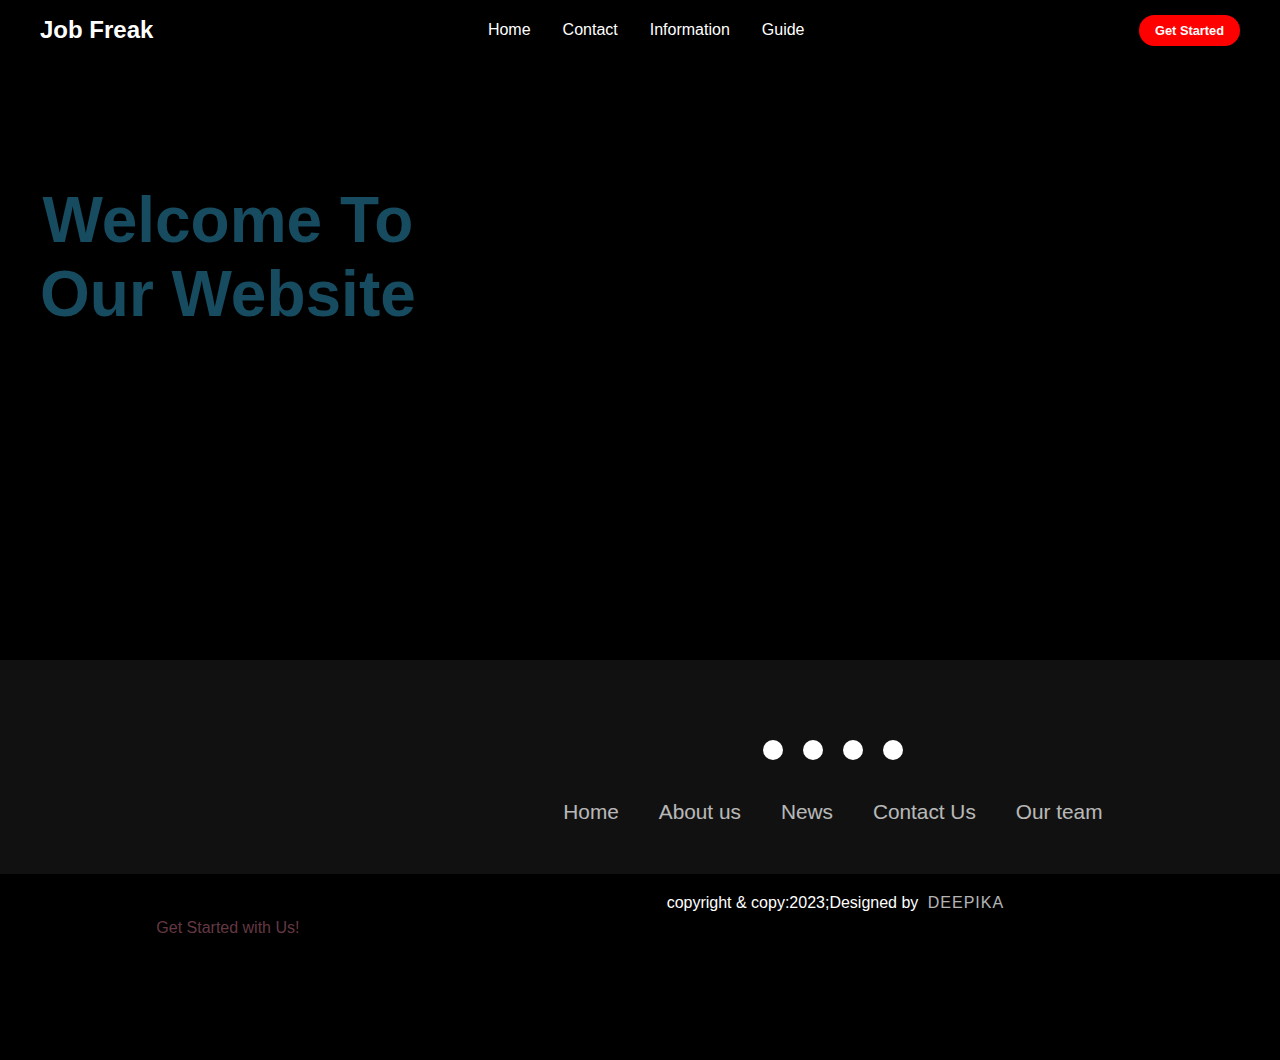
<file: index.html>
<!DOCTYPE html>
<html lang="en">
    <head>
        <meta charset="utf-8" />
        <meta http-equiv="X-UA-compatible" content="IE=edge"/>
        <meta name="viewport" content="width=device-width,initial-scale=1.0" />
        <link rel="stylesheet" href="index.css" />
        <title>Demo page</title>
        <link rel="stylesheet" href="https://cdnjs.cloudflare.com/ajax/libs/font-awesome/6.4.0/css/all.min.css" integrity="sha512-iecdLmaskl7CVkqkXNQ/ZH/XLlvWZOJyj7Yy7tcenmpD1ypASozpmT/E0iPtmFIB46ZmdtAc9eNBvH0H/ZpiBw==" crossorigin="anonymous" referrerpolicy="no-referrer" />
    </head>
    <body>
        <header>
            <div class="navbar">
                <div class="logo"><a href="#">Job Freak</a></div>
                <ul class="links">
                    <li> <a href="index.html">Home</a></li>
                    <li> <a href="contact.html">Contact</a></li>
                    <li> <a href="information">Information</a></li>
                    <li> <a href="guide">Guide</a></li>
                </ul>
                <a href="#" class="action_btn">Get Started</a>
                <div class="toggle_btn">
                  <div class="toggle_btn">
                    <i class="fa-solid fa-bars"></i>
                 </div>
                </div>            
            </div>
            <div class="dropedown_menu">
                <li> <a href="index.html">Home</a></li>
                <li> <a href="Contact.html">Contact</a></li>
                <li> <a href="Information">Information</a></li>
                <li> <a href="guide">Guide</a></li>
                <li> <a href="#" class="action_btn">Get Started</a></li> 
            </div>
        </header>
        <main>
           <section id="hero">
            <h1>Welcome To <br>Our Website</h1>
            <p> Get Started with Us!</p>
           </section>
       
        </main>
        
        <script>
            const toggleBtn =document.querySelector('.toggle_btn')
            const toggleBtnIcon =document.querySelector('.toggle_btn i')
            const dropeDownMenu =document.querySelector('.dropedown_menu')

            toggleBtn.oneclick = function()
            {
            dropeDownMenu.classList.toggle('open')
            const isOpen =dropeDownMenu.classList.contains('open')

            toggleBtnIcon.classList = isOpen
            ?'fa-solid fa-xmark'
            :'fa-solid fa-bars'
            }
        </script>
        <footer>
        <div class="footercontainer">
            <div class="socialIcons">
                <a href=""><i class="fa-brands fa-instagram"></i></a>
                <a href=""><i class="fa-brands fa-twitter"></i></a>
                <a href=""><i class="fa-brands fa-google-plus"></i></a>
                <a href=""><i class="fa-brands fa-youtube"></i></a>
            </div>
            <div class="footernav">
                <ul>
                    <li><a href="">Home</a></li>
                    <li><a href="">About us</a></li>
                    <li><a href="">News</a></li>
                    <li><a href="">Contact Us</a></li>
                    <li><a href="">Our team</a></li>
                </ul>
            </div>
        </div>
        <div class="footerBottom">
            <p>copyright & copy:2023;Designed by <span class="designer">Deepika</span></p>
        </div>
    </footer>
    </body>
</html>
</file>
<file: index.css>
*{
    margin:0;
    padding:0;
    box-sizing: border-box;
    font-family: 'Open Sans',sans-serif;
}
body{
    height:100vh;
    background-color: #000;
    background-image:url('https://img.freepik.com/premium-photo/blank-sign-empty-chair-hiring-new-job-vacancy-concept-d-rendering_601748-4880.jpg ');
    background-size: cover;
    background-position: center;
}
li{
    list-style:none;
}
a{
    text-decoration:none;
    color:#fff;
    font-size:1rem;
}
a:hover{
    color:black;
}
header{
    position:relative;
    padding:0 2rem;
}
.navbar{
    width:100%;
    height:60px;
    max-width:1200px;
    margin:0 auto;
    display:flex;
    align-items:center;
    justify-content:space-between;
    
}
.navbar .logo a{
    font-size: 1.5rem;
    font-weight:bold;
}
.navbar .links{
    display: flex;
    gap:2rem;
}
.navbar .toggle_btn{
    color:#fff;
    font: size 1.5rem;
    cursor: pointer;
    display:none;
}
.action_btn{
    background-color:red;
    color:#fff;
    padding:0.5rem 1rem;
    border:none;
    outline:none;
    border-radius:20px;
    font-size:0.8rem;
    font-weight:bold;
    cursor:pointer;
    transition: scale 0.2 ease;
}
.action_btn:hover{
    scale: 1.05;
    color:#fff;
}
.action_btn:active{
    scale:0.9s;
}
.dropedown_menu{
    display: none;
    position:absolute;
    right:2rem;
    top: 60px;
    width: 300px;
    height: 0;
    background:rgba(255, 255, 255,0.1);
    backdrop-filter: blur(15px);
    border-radius: 10px;
    overflow: hidden;
    transition: height .2s cubic-bezier(0.175, 0.885, 0.32, 1.275);
}

.dropedown_menu.open{
    height:240px;
}
.dropedown_menu li{
    padding:0.7rem;
    display:flex;
    align-items: center;
    justify-content: center;
}

.dropedown_menu .action_btn{
    width: 100%;
    display:flex;
    justify-content: center;
}

#hero{
    height:calc(100vh);
    display:flex;
    flex-direction:column;
    align-items:center;
    justify-content:center;
    text-align:center;
    color:#643843;
   width:100wh;
   float:left;
   margin-top: 100px;
   margin-left: 40px;
}
#hero H1{
    font-size:3rem;
    margin-bottom:1rem;
    color:#164B60;
    height:80vh;
    font-size:4rem;
}
#hero p{
    color:#643843;
    margin-bottom: 100px;
    
}
@media(max-width:992px){
    .navbar .links,
    .navbar .action_btn{
        display:none;
    }
    .navbar .toggle_btn{
        display:block;
    }
    .dropedown_menu{
        display: block;
    }

}
@media(max-width:576px){
    .dropedown_menu{
        left:2rem;
        width:unset;
    }
}
footer{
    background-color: #111;
    margin-bottom: 0px;
    margin-top: 600px;
}
.footercontainer{
    width:100%;
    padding:70px 30px 20px;
}
.socialIcons{
    display:flex;
    justify-content: center;
}
.socialIcons a{
    text-decoration: none;
    padding:10px;
    background-color:white;
    margin:10px;
    border-radius:50%;
}
.socialIcons a i{
    font-size:2em;
    color:black;
    opacity:0.9;

}
.socialIcons a:hover{
    background-color:#111;
    transition:0,5s;
}
.socialIcons a:hover{
  color:white;
  transition:0.5s;
}
.footernav{
    margin:30px 0;
}
.footernav ul{
    display:flex;
    justify-content:center;
    list-style-type: none;
}
.footernav ul li a{
    color:white;
    margin:20px;
    text-decoration:none;
    font-size:1.3em;
    opacity:0.7;
    transition:0.5s;
}
.footernav ul li a:hover{
    opacity:1;
}
.footerBottom{
    background-color:#000;
    padding:20px;
    text-align:center;
}
.footerBottom p{
    color:white;
}
.designer{
    opacity:0.7;
    text-transform: uppercase;
    letter-spacing: 1px;
    font-weight:400;
    margin:0px 5px;
}
</file>
